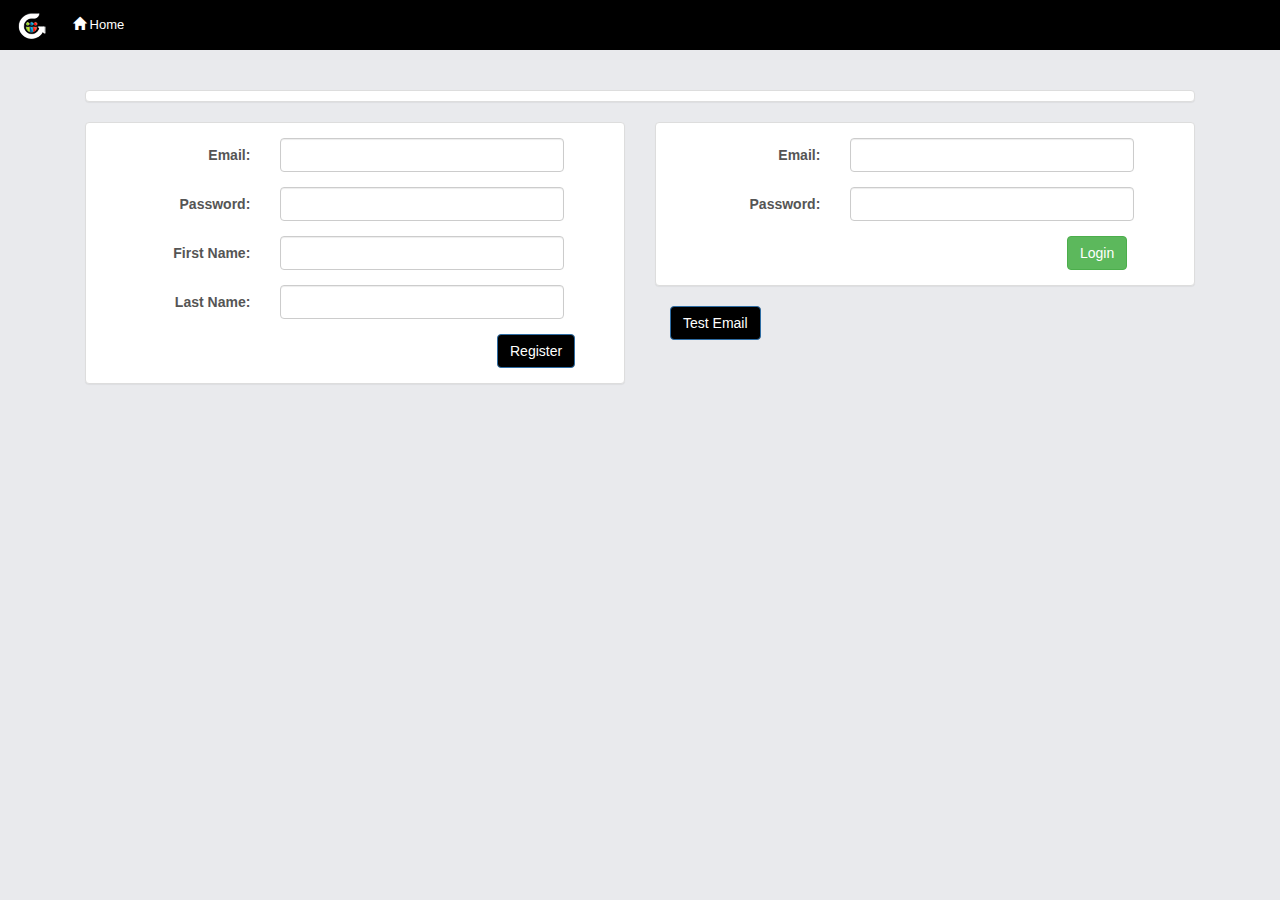
<file: src/Gada.Users/Gada.Users/index.html>
﻿<!DOCTYPE html>
<html xmlns="http://www.w3.org/1999/xhtml">
<head>
    <meta http-equiv="content-type" content="text/html; charset=UTF-8">
    <meta charset="utf-8">
    <meta name="viewport" content="width=device-width, initial-scale=1, maximum-scale=1">
    <meta name="robots" content="noindex,nofollow" />
    <title>Gada Users</title>
    <link href="assets/css/bootstrap.min.css" rel="stylesheet" />
    <link href="assets/css/app.css" rel="stylesheet" />
    <!--[if lt IE 9]>
        <script src="//html5shim.googlecode.com/svn/trunk/html5.js"></script>
    <![endif]-->
</head>
<body ng-app="gada">
    <div class="wrapper">
        <div class="box">
            <div class="row row-offcanvas row-offcanvas-left">

                <!-- main  -->
                <div class="column col-sm-12 col-xs-11" id="main">

                    <div ng-include="'app/shared/header.html'" class="navbar navbar-black navbar-static-top"></div>

                    <div class="padding">
                        <div class="full col-sm-12">

                            <!-- content -->
                            <div class="row">
                                <div class="container">

                                    <div ui-view></div>

                                </div>
                            </div>

                        </div>
                    </div>

                    <div ng-include="'app/shared/footer.html'" class="row" id="footer"><copyright></copyright></div>

                    <!-- Library Scripts -->
                    <script src="assets/libs/angular.min.js"></script>
                    <script src="assets/libs/angular-ui-router.min.js"></script>
                    <!-- Application Script -->
                    <script src="app/app.module.js"></script>
                    <script src="app/shared/common/common.services.js"></script>
                    <!-- Controllers -->
                    <script src="app/components/home/homeController.js"></script>
                    <script src="app/components/confirm/confirmController.js"></script>
                </div>
            </div>
        </div>
    </div>

    <!-- script references -->
    <!--<script src="//ajax.googleapis.com/ajax/libs/jquery/2.0.2/jquery.min.js"></script>
    <script src="assets/js/bootstrap.min.js"></script>-->
</body>
</html>
</file>
<file: src/Gada.Users/Gada.Users/assets/css/app.css>
﻿/* custom template */
html, body {
   height: 100%;
   font-family:verdana,arial,sans-serif;
   color:#555555;
}

.nav {
   font-family:Arial,sans-serif;
   font-size:13px;
}

a {
  color:#222222;
}

a:hover {
  text-decoration:none;
}

hr {
  border-color:#dedede;
}

ul {
    padding: 0px;
}

.wrapper, .row {
   height: 100%;
   margin-left:0;
   margin-right:0;
}

.wrapper:before, .wrapper:after,
.column:before, .column:after {
    content: "";
    display: table;
}

.wrapper:after,
.column:after {
    clear: both;
}

.column {
    height: 100%;
    overflow: auto;
    *zoom:1;
}

.column .padding {
    padding: 20px;
}

.full{
	padding-top:70px;
}

.box {
  	bottom: 0; /* increase for footer use */
    left: 0;
    position: absolute;
    right: 0;
    top: 0;
    background-color:#444444;
  /*
    background-image:url('/assets/example/bg_suburb.jpg');
    background-size:cover;
    background-attachment:fixed;
  */
}

.divider {
	margin-top:32px;
}

.navbar-black {
    border-width:0;
	background-color:#000;
    color:#ffffff;
    font-family:arial,sans-serif;
    top:0;
    position:fixed;
    width:inherit;
}

.navbar-black li > a,.navbar-toggle  {
   color:#fff;
}

.navbar-black .dropdown-menu li a {color:#000;}
.navbar-black .dropdown-menu li > a {padding-left:30px;}

.navbar-black li>a:hover, .navbar-black li>a:focus, .navbar-black .open, .navbar-black .open>a, .navbar-black .open>a:hover, .navbar-black .open>a:focus {
   background-color:#fff;
   color:#000;
}

#main {
   background-color:#e9eaed;
   padding-left:0;
   padding-right:0;
}
#main .img-circle {
   margin-top:18px;
   margin-bottom: 15px;
   height:70px;
   width:70px;
}

#sidebar {
    padding:0px;
	padding-top:15px;
}

#sidebar, #sidebar a, #sidebar-footer a {
    color:#ffffff;
    background-color:transparent;
	text-shadow:0 0 2px #000000;
    padding-left:5px;
}
#sidebar .nav li>a:hover {
    background-color:#393939;
}

.logo {
  display:block;
  padding:3px;
  color:#000;
  height:28px;
  width:28px;
  margin:9px;
  margin-right:15px;
  margin-left:15px;
  font-size:20px;
  font-weight:700;
  text-align:center;
  text-decoration:none;
  text-shadow:0 0 1px;
  border-radius:2px;
}
.logo_large {
    float: left;
    padding-right: 30px;
}
#sidebar-footer {
  background-color:#444;
  position:absolute;
  bottom:5px;
  padding:5px;
}
#footer {
  margin-bottom:20px;
}

/* bootstrap overrides */

h1,h2,h3 {
   font-weight:800;
}

.navbar-toggle, .close {
	outline:0;
}

.navbar-toggle .icon-bar {
	background-color: #fff;
}

.btn-primary,.label-primary,.list-group-item.active, .list-group-item.active:hover, .list-group-item.active:focus  {
	background-color:#000;
    color:#fffffe;
}
.btn-default {
    color:#666666;
    text-shadow:0 0 1px rgba(0,0,0,.3);
}
.form-control {
	
}

.panel textarea, .well textarea, textarea.form-control
{
   resize: none;
}
  
.badge{
   color:#000;
   background-color:#fff;
}
.badge:hover, .badge-inverse{
   background-color:#000;
   color:#fff;
}
    
.jumbotron {
  background-color:transparent;
}
.label-default {
  background-color:#dddddd;
}
.page-header {
  margin-top: 55px;
  padding-top: 9px;
  border-top:1px solid #eeeeee;
  font-weight:700;
  text-transform:uppercase;
  letter-spacing:2px;
}

.panel-default .panel-heading {
  background-color:#f9fafb;
  color:#555555;
}

.col-sm-9.full {
    width: 100%;
}

.modal-header, .modal-footer {
	background-color:#f2f2f2;
    font-weight:800;
    font-size:12px;
}

.modal-footer i, .well i {
    font-size:20px;
    color:#c0c0c0;
}

.modal-body {
	padding:0px;
}

.modal-body textarea.form-control
{
   resize: none;
   border:0;
   box-shadow:0 0 0;
}

small.text-muted {
  font-family:courier,courier-new,monospace;
}

/* adjust the contents on smaller devices */
@media (max-width: 768px) {

  .column .padding {
    padding: 7px;
  }

  .full{
	padding-top:20px;
  }

  .navbar-black {
	background-color:#000;
    top:0;
    width:100%;
    position:relative;
  }

}


/*
 * off canvas sidebar
 * --------------------------------------------------
 */
@media screen and (max-width: 768px) {
  .row-offcanvas {
    position: relative;
    -webkit-transition: all 0.25s ease-out;
    -moz-transition: all 0.25s ease-out;
    transition: all 0.25s ease-out;
  }

  .row-offcanvas-left.active {
    left: 33%;
  }

  .row-offcanvas-left.active .sidebar-offcanvas {
    left: -33%;
    position: absolute;
    top: 0;
    width: 33%;
    margin-left: 5px;
  }

  #sidebar, #sidebar a, #sidebar-footer a {
    padding-left:3px;
  }
}

.panel-body-no-padding {
    padding: 0px;
}
.actions li{
    display: inline;
    list-style-type: none;
    border-right: 1px solid #eeeeee;
    text-align: center;
    cursor: pointer;
    padding: 15px;
    font-size: 16px;
}
.actions li:last-child{
    border-right: 0px;
}
.actions li:hover {
    background-color: #eeeeee;
}
.actions li a {
    margin: 0px; 
    display: block; 
    width: 100%; 
    height: 100%;
    text-decoration: none;
}
.actions-discuss {
    margin-right: 10px;
    font-size: 20px;
    color: #7fb33c;
}
.actions-idea {
    margin-right: 10px;
    font-size: 20px;
    color: #047198;
}
.actions-project {
    margin-right: 10px;
    font-size: 20px;
    color: #e91b23;
}

.carousel-caption {
  background-color: transparent;
 
  text-align: right;
}
.carousel-caption h1,
.carousel-caption .lead {
  margin: 0;
  line-height: 1.25;
  color: #fff;
  text-shadow: 0 1px 1px rgba(0,0,0,.4);
}
.carousel-caption .btn {
  margin-top: 10px;
  margin-bottom: 15px;
}
</file>
